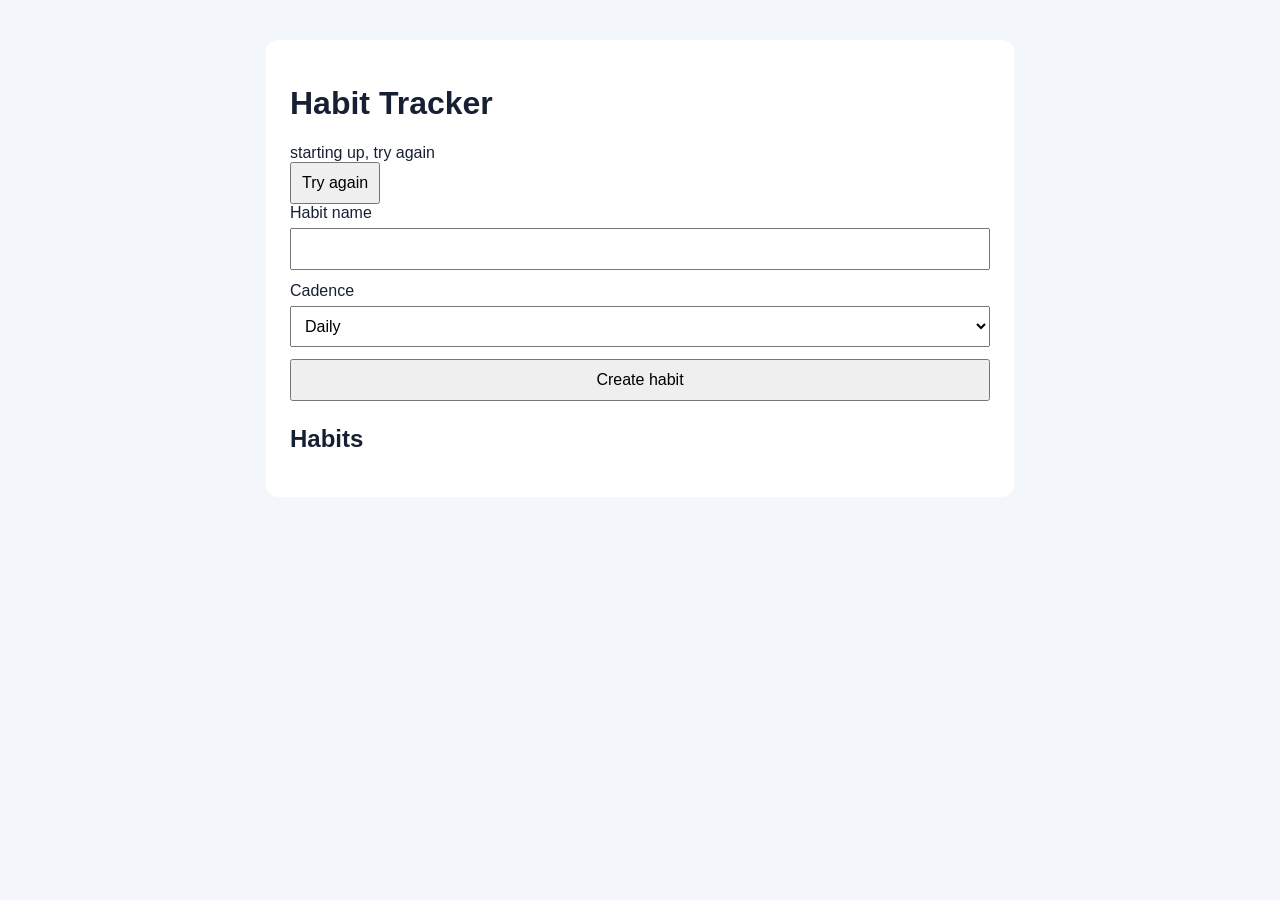
<file: ui/index.html>
<!doctype html>
<html lang="en">
<head>
  <meta charset="utf-8">
  <meta name="viewport" content="width=device-width, initial-scale=1">
  <title>Habit Tracker</title>
  <link rel="stylesheet" href="styles.css">
</head>
<body>
  <main>
    <h1>Habit Tracker</h1>
    <section id="message" role="status"></section>
    <button id="retry" type="button" hidden>Try again</button>

    <form id="habit-form">
      <label>
        Habit name
        <input id="habit-name" name="name" required>
      </label>
      <label>
        Cadence
        <select id="cadence" name="cadence">
          <option value="daily">Daily</option>
          <option value="weekly">Weekly</option>
        </select>
      </label>
      <button type="submit">Create habit</button>
    </form>

    <h2>Habits</h2>
    <div id="habits"></div>
  </main>
  <script src="config.js"></script>
  <script src="app.js"></script>
</body>
</html>
</file>
<file: ui/styles.css>
body {
  margin: 0;
  background: #f3f6fa;
  color: #172033;
  font-family: Arial, sans-serif;
}

main {
  max-width: 700px;
  margin: 40px auto;
  padding: 24px;
  background: white;
  border-radius: 12px;
}

form {
  display: grid;
  gap: 12px;
  margin-bottom: 24px;
}

label {
  display: grid;
  gap: 6px;
}

input,
select,
button {
  padding: 10px;
  font: inherit;
}

.habit {
  border: 1px solid #dce3ec;
  border-radius: 8px;
  margin: 8px 0;
  padding: 12px;
}
</file>
